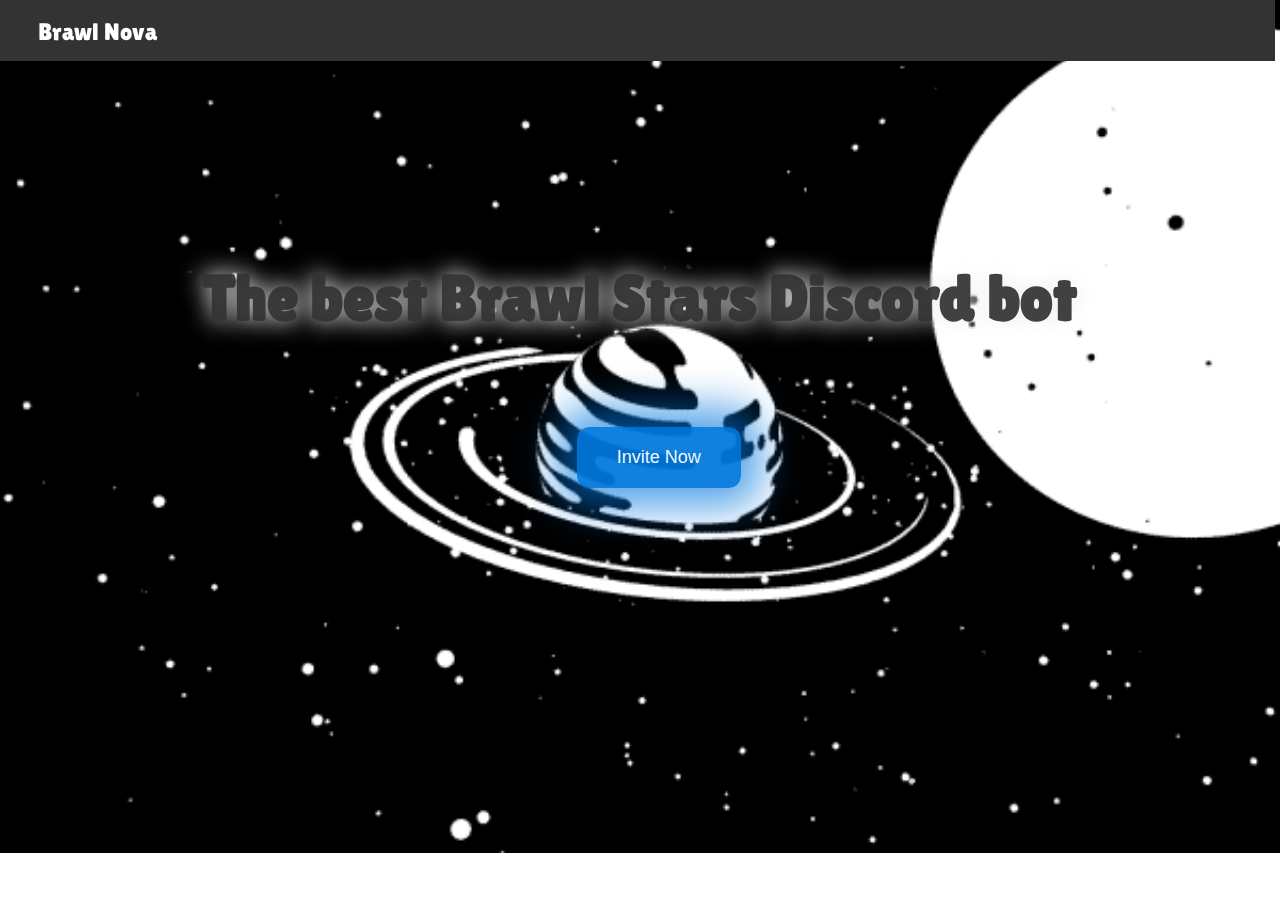
<file: brawlnova/index.html>
<!DOCTYPE html>
<html>
    <head>
        <title>Brawl Nova - Discord Bot</title>
        <link href="style.css" rel="stylesheet"/>
        <link rel="stylesheet"
                  href="https://fonts.googleapis.com/css?family=Lilita+One"/>
    </head>
    <body>
        <div class="main">
            <div id="topnav">
                <div id="toptext">Brawl Nova</div>
            </div>
            <h1>The best Brawl Stars Discord bot</h1>
            <a href="https://discord.com/api/oauth2/authorize?client_id=1174755059351965748&permissions=551903608832&scope=bot%20applications.commands">
                <button id="inv">Invite Now</button>
            </a>
        </div>
    </body>
</html>
</file>
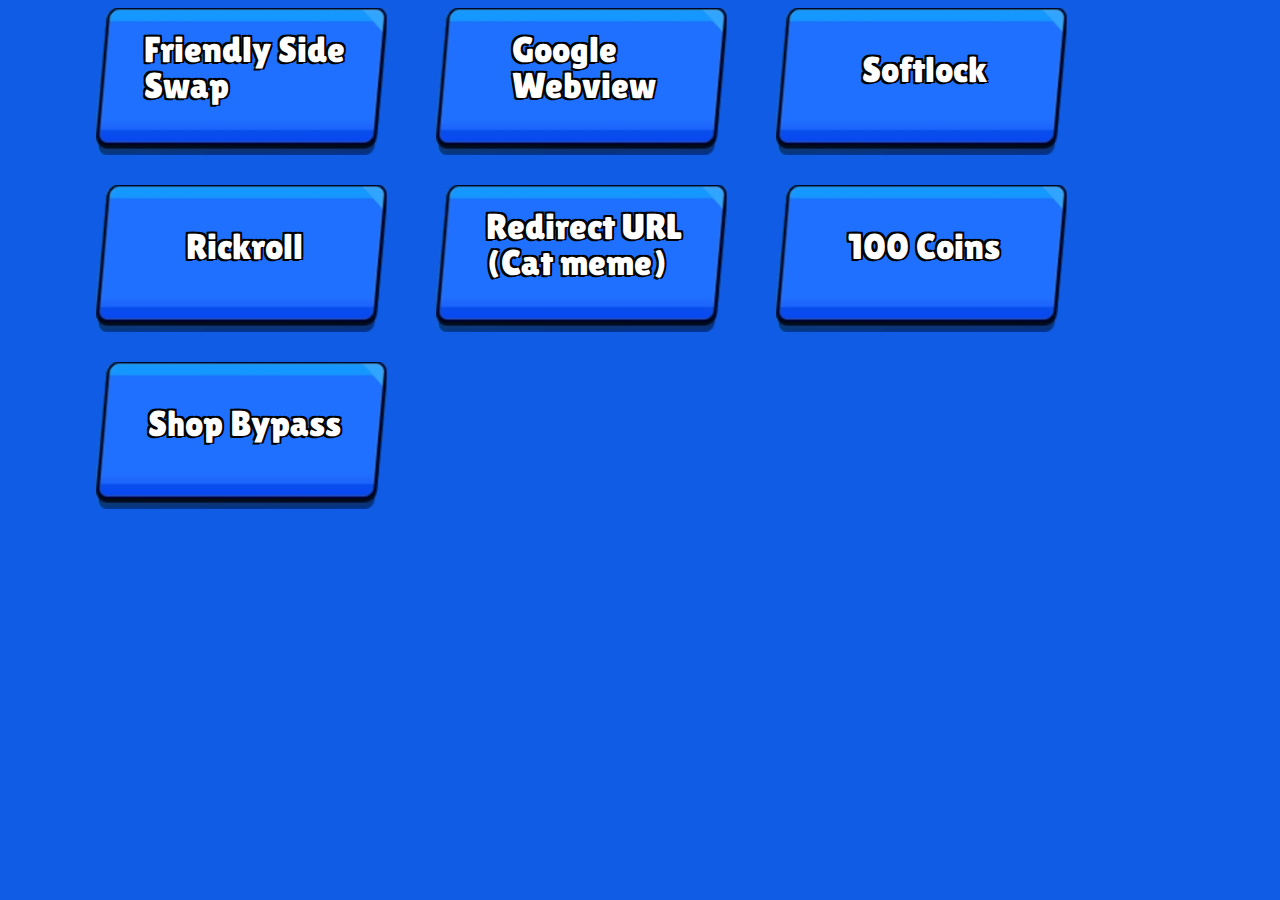
<file: modmenu/index.html>
<!DOCTYPE html>
<html>
    <head>
        <link href="https://fonts.googleapis.com/css2?family=Lilita+One&amp;display=swap" rel="stylesheet">
        <style>
            div:not(:last-child) {
                margin-right: 40px;
            }
            body {
                background-color: #105ce5;
                height: 100%;
                font-family: Lilita One;
                color: white;
                font-size: 40px;
                text-shadow: -2px -2px 0 #000, 2px -2px 0 #000, -2px 2px 0 #000, 2px 2px 0 #000;
                line-height: 17px;
            }
            .buttons {
                display: block;
            }
            .FriendlySideSwap {
                position: relative;
                align-items: center;
                display: inline-block;
                margin-bottom: 30px;
            }
            .buttonImage {
                margin-left: 30%;
                margin-top: 10%;
            }
            .buttonTextIcon {
                z-index: 1;
                font-size: 20px;
                text-shadow: -2px -2px 0 #000, 2px -2px 0 #000, -2px 2px 0 #000, 2px 1px 0 #000;
                position: absolute;
                top: 20%;
                display: flex;
                align-items: center;
                flex-direction: row;
                left: 50%;
                transform: translateX(-50%);
                pointer-events: none;
            }
            .buttonText {
                width: 25%;
                margin-left: 180px;
                margin-top: -5px;
                font-size: 2.8vw;
                display: inline; 
                white-space: nowrap;
                line-height: 100%;
            }
            #softlockcase {
                margin-top: 15px;
            }
        </style>
    </head>
</html>
<body>
    <div class="buttons">
        <div class="FriendlySideSwap"> <!-- Swap Friendly Battle Side -->
            <div class="buttonTextIcon">
                <span class="buttonText">Friendly Side<br/> Swap</span>
            </div>
            <a class="buttonImage" href="brawlstars://createAndJoinRoom?roomname=0&friendly=1&side=1"><img src="image/button.png" alt="Button" /></a>
        </div>
        <div class="FriendlySideSwap"> <!-- Google Webview -->
            <div class="buttonTextIcon">
                <span class="buttonText">Google<br/> Webview</span>
            </div>
            <a class="buttonImage" href="brawlstars://webview=page=https://google.com&popup_title=Google"><img src="image/button.png" alt="Button" /></a>
        </div>
        <div class="FriendlySideSwap">
            <div class="buttonTextIcon"> <!-- Softlocks your game for session -->
                <span class="buttonText" id="softlockcase">Softlock</span>
            </div>
            <a class="buttonImage" href="brawlstars://joinBand?&token=0"><img src="image/button.png" alt="Button" /></a>
        </div>
        <div class="FriendlySideSwap">
            <div class="buttonTextIcon"> <!-- Rickroll lol -->
                <span class="buttonText" id="softlockcase">Rickroll</span>
            </div>
            <a class="buttonImage" href="brawlstars://webview=page=https://static.wikia.nocookie.net/godmodes/images/8/87/Rick_roll.gif/revision/latest?cb=20220508235859&popup_title=YOU JUST GOT RICKROLLED HAHHHHAHAHAHAAHA!!!!"><img src="image/button.png" alt="Button" /></a>
        </div>
        <div class="FriendlySideSwap">
            <div class="buttonTextIcon"> <!-- Chipi Redirect -->
                <span class="buttonText">Redirect URL<br/>(Cat meme)</span>
            </div>
            <a class="buttonImage" href="brawlstars://extlink=&action=voucher&code=3D3f4x1N-12v6-4z8r-Za37-9c1f8e0a6d21%26page%3Dyoutu.be%2Fwh9QLjk3M2k"><img src="image/button.png" alt="Button" /></a>
        </div>
        <div class="FriendlySideSwap">
            <div class="buttonTextIcon"> <!-- 100 Coins -->
                <span class="buttonText" id="softlockcase">100 Coins</span>
            </div>
            <a class="buttonImage" href="brawlstars://action=voucher&code=6bb96c6a-bb06-4b06-aae8-4de28c39474d"><img src="image/button.png" alt="Button" /></a>
        </div>
        <div class="FriendlySideSwap">
            <div class="buttonTextIcon"> <!-- Shop Bypass -->
                <span class="buttonText" id="softlockcase">Shop Bypass</span>
            </div>
            <a class="buttonImage" href="brawlstars://shop"><img src="image/button.png" alt="Button" /></a>
        </div>
        <!--
        <div class="FriendlySideSwap">
            <div class="buttonTextIcon"> <!-- Shop Bypass --> <!--
                <span class="buttonText" >Vote Basket<br/>Brawl [TEST]</span>
            </div>
            <a class="buttonImage" href="brawlstars-inbox://poll-api/vote?pollId=14rQgwljZkgKIliY5jZAGx?optionId=3"><img src="image/button.png" alt="Button" /></a>
        </div>
        -->
    </div>
<body>
</file>
<file: brawlnova/style.css>
body {
    background-image: url('assets/bg.gif');
    background-repeat: no-repeat;
    background-size: cover;
    color: white;
    font-family: 'Lucida Sans', 'Lucida Sans Regular', 'Lucida Grande', 'Lucida Sans Unicode', Geneva, Verdana, sans-serif;
    font-size: medium;
}
#topnav {
    background-color: #333;
    overflow: hidden;
    padding-bottom: 5%;
    padding-right: 101%;
    margin-top: -10px;
    margin-left: -10px;
}
#toptext {
    position: fixed;
    display:block;
    margin-top: 20px;
    margin-left: 40px;
    font-size: 24px;
    font-family: Lilita One;
}
#inv {
    font-size: large;
    background-color: #0077ddee;
    padding: 20px 40px;
    text-align: center;
    text-decoration: none;
    display: inline-block;
    color: aliceblue;
    border-radius: 12px;
    border:none;
    margin-left: 45%;
    margin-top: 50px;
    box-shadow: 0px 0px 40px 20px #0077ddaa;
}
.main {
    justify-content: center;  
    align-items: center;  
}
h1 {
    text-align: center;
    font-size: 64px;
    margin-top: 200px;
    font-family: Lilita One;
    color: #333333ee;
    text-shadow: 0px 0px 25px rgba(237, 237, 240, 1);
}
</file>
